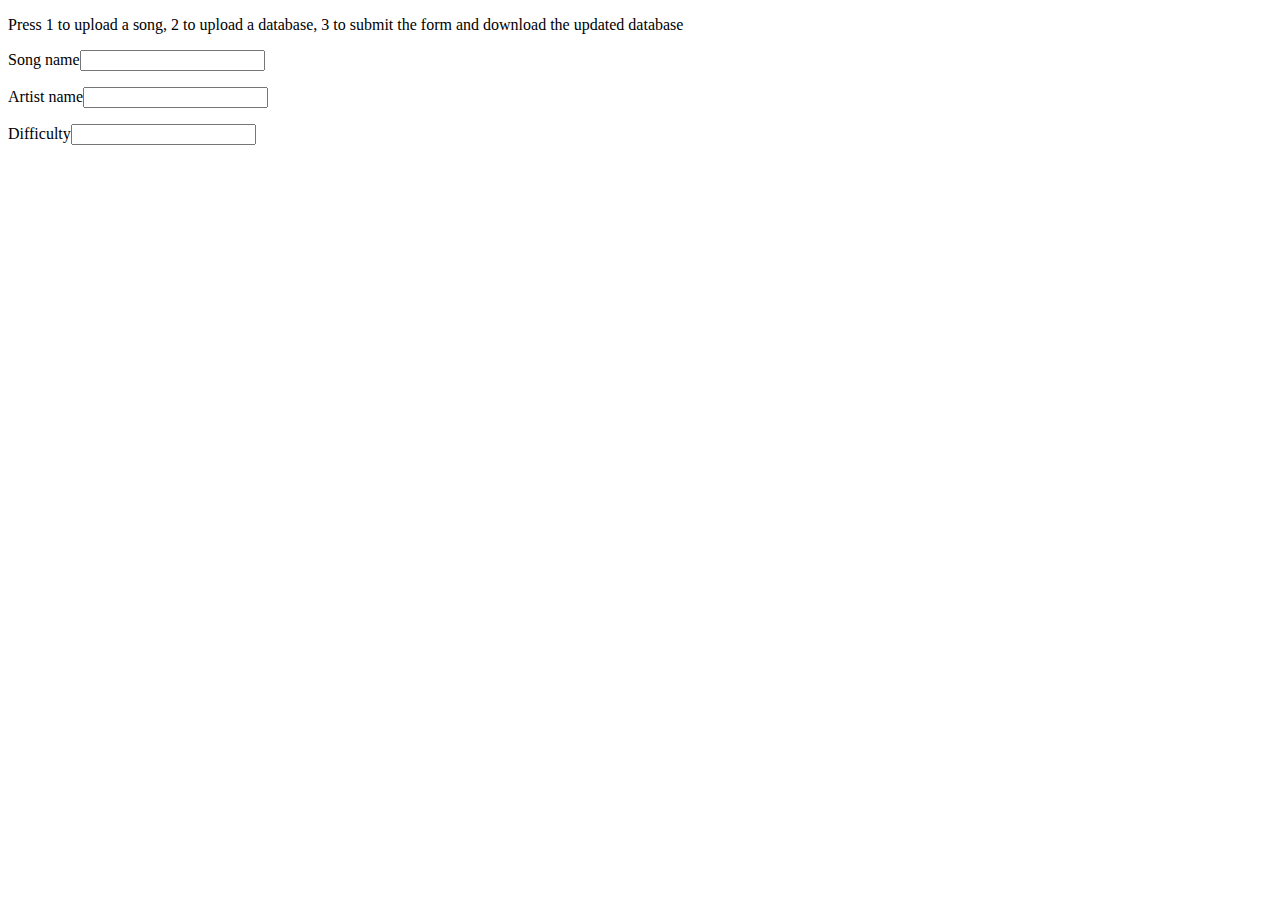
<file: upload.html>
<!DOCTYPE html>
<html>
  <head>
    <meta charset="utf-8">
    <title>Music Mercenary</title>
  </head>
  <body>
	<form method="POST">
		<p>Press 1 to upload a song, 2 to upload a database, 3 to submit the form and download the updated database</p>
		<p>Song name<input id="songname"></p>
		<p>Artist name<input id="artist"></p>
		<p>Difficulty<input id="difficulty"></p>
		<!-- <p>Song<input id="song" type="file"/></p> -->
		<!-- <p>Database<input id="database" type="file"/></p> -->
	</form>
    <noscript>This page contains webassembly and javascript content, please enable javascript in your browser.</noscript>
    <script type="module" src="./upload.js"></script>
  </body>
</html>
</file>
